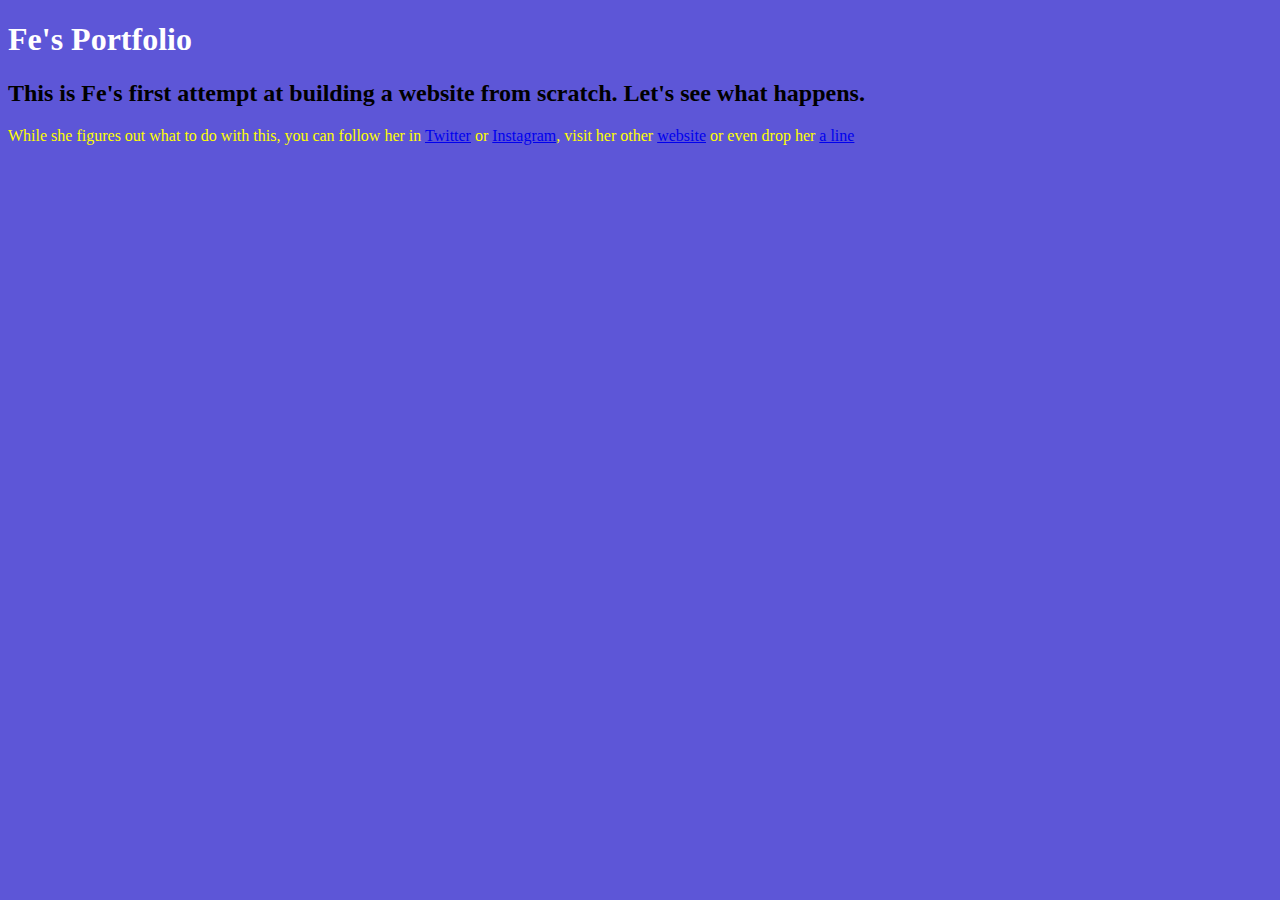
<file: unit_1/index.html>
<!DOCTYPE html>
<html>
<head>
	<link rel="stylesheet" type="text/css" href="css/style.css">
	<title>Fe's Portfolio</title>
</head>
<body>
	<h1>Fe's Portfolio</h1>
	<h2>This is Fe's first attempt at building a website from scratch. Let's see what happens.</h2>
	<p>While she figures out what to do with this, you can follow her in <a href="http://twitter.com/mfmartinez">Twitter</a> or <a href="http://instagram.com/mfmartinez">Instagram</a>, visit her other <a href="http://mfmartinez.com">website</a> or even drop her <a href="mailto:mfmartinez@gmail.com?subject=hello, fe!">a line</a></p>
</body>
</html>
</file>
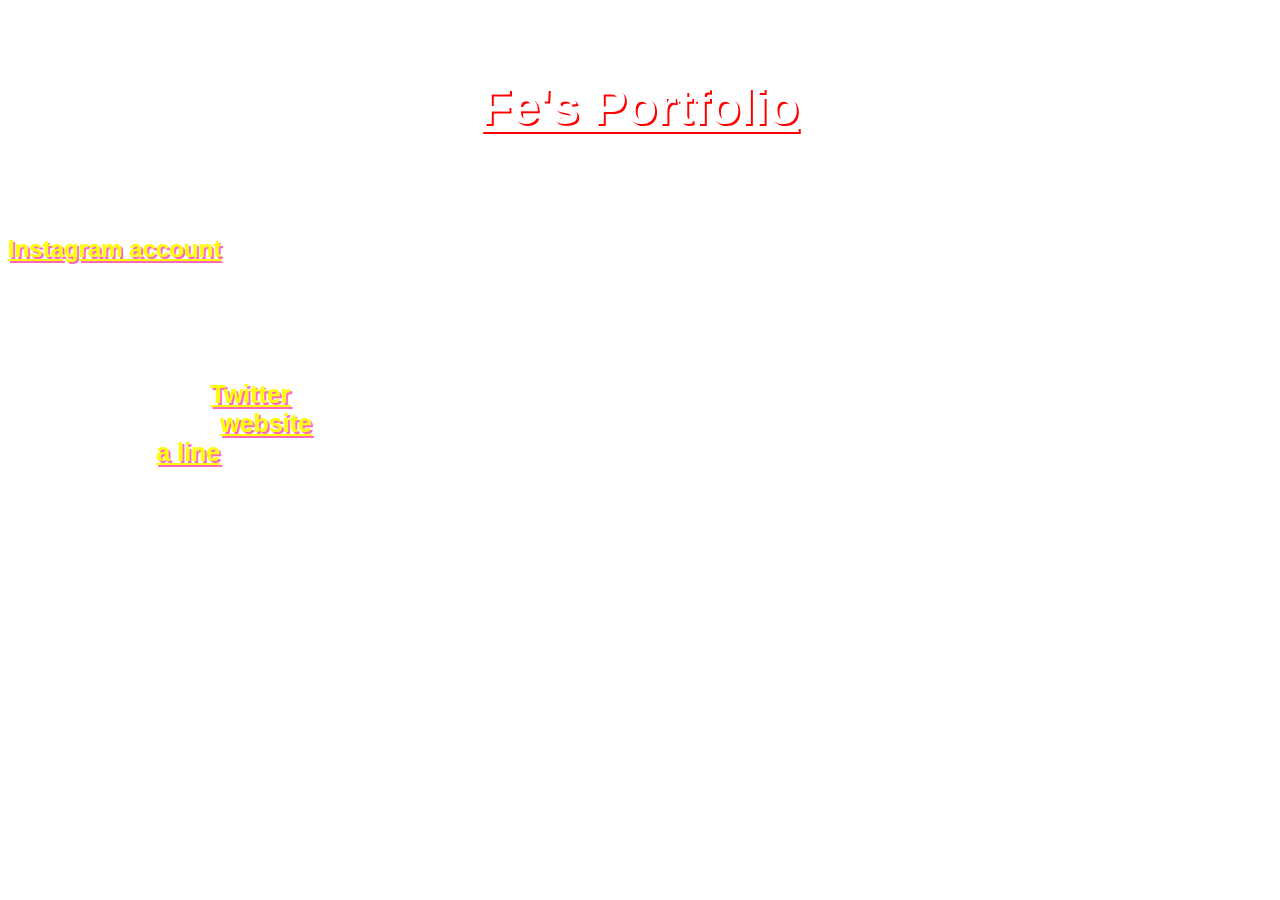
<file: unit_3/index.html>
<!DOCTYPE html>
<html>
<head>
	<link rel="stylesheet" type="text/css" href="css/style.css">
	<title>Fe's Portfolio</title>
</head>
<body>
	<br>
	<br>
	<h1>Fe's Portfolio</h1>
	<br>
	<h2>Welcome, human. This is my latest attempt at making a site where my photo portfolio can live (beyond my <a href="http://instagram.com/mfmartinez">Instagram account</a>).</h2>
	<br>
	<p>While she figures out how she can put together a kick-ass image gallery, you can:
	<ul> 
		<li>follow her on <a href="http://twitter.com/mfmartinez">Twitter</a></li>
		<li>visit her other <a href="http://mfmartinez.com">website</a></li>
		<li>drop her <a href="mailto:mfmartinez@gmail.com?subject=hello, fe!">a line</a></li></p>
</body>
</html>
</file>
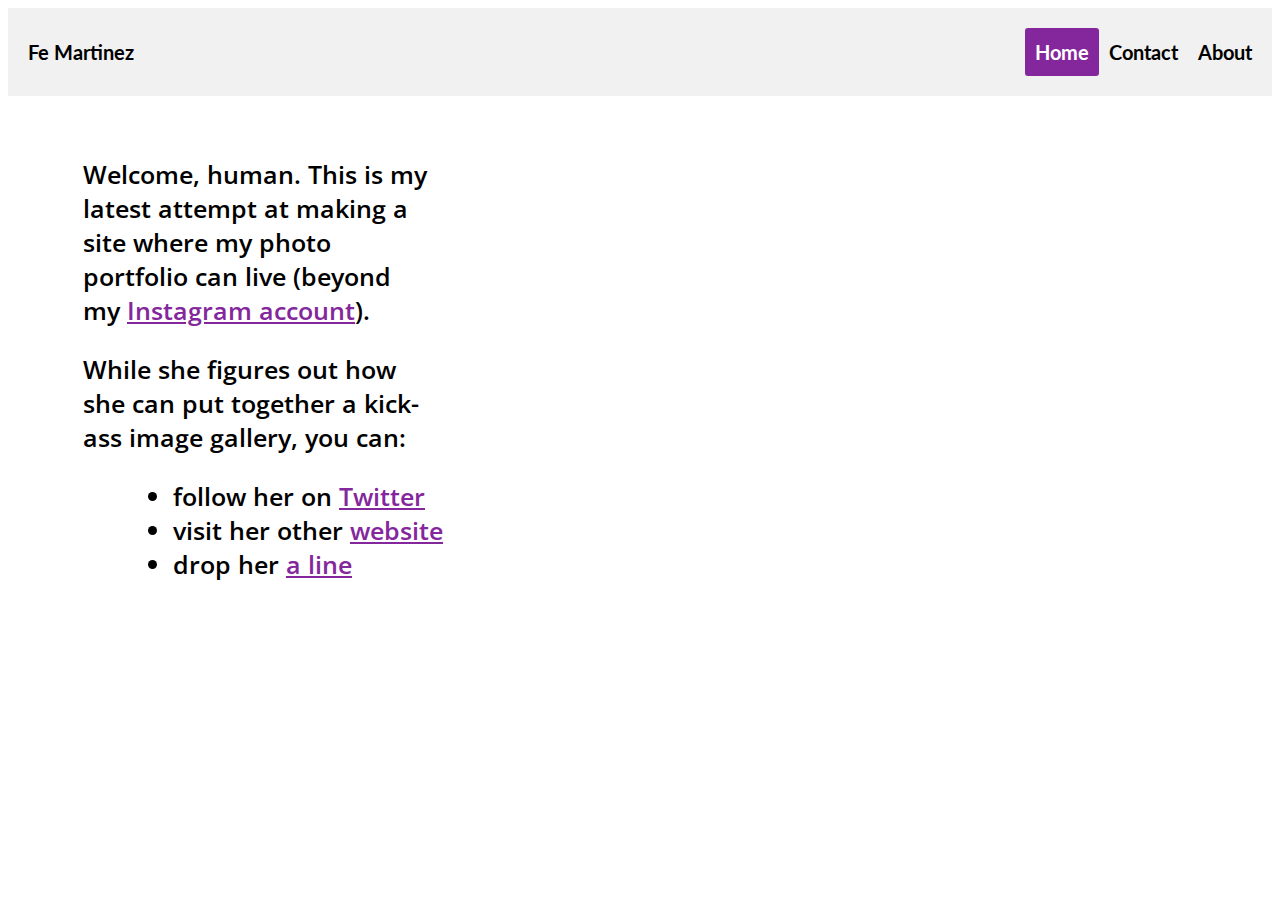
<file: unit_4/index.html>
<!DOCTYPE html>

<html>

<head>
	<link rel="stylesheet" type="text/css" href="css/style.css">
	<title>Fe's Portfolio</title>
</head>

<body>
	<header>
		 <div class="header">
  			<a href="#default">Fe Martinez</a>
  			<div class="header-right">
   				<a class="active" href="#home">Home</a>
    			<a href="#contact">Contact</a>
    			<a href="#about">About</a>
  			</div>
		</div> 
	</header>
	
	<br>
	<br>
	<p>Welcome, human. This is my latest attempt at making a site where my photo portfolio can live (beyond my <a href="http://instagram.com/mfmartinez">Instagram account</a>).</p>
	<p>While she figures out how she can put together a kick-ass image gallery, you can:</p>
	<ul> 
		<li>follow her on <a href="http://twitter.com/mfmartinez">Twitter</a></li>
		<li>visit her other <a href="http://mfmartinez.com">website</a></li>
		<li>drop her <a href="mailto:mfmartinez@gmail.com?subject=hello, fe!">a line</a></li></p>
	</ul>
</body>
</html>
</file>
<file: unit_1/css/style.css>
body {
	background-color: #5D56D7;
}

h1 {
	color: white;
}

p {
	color: yellow;
}
</file>
<file: unit_3/css/style.css>
body {
	background-image: url("https://static1.squarespace.com/static/575700033c44d8f0d395e454/5b368ea51ae6cf7111dd5942/5b4ccb828a922de0f2302297/1531759508012/Screen+Shot+2018-07-16+at+11.32.49+AM.png?format=2500w");
	background-size: cover;
	background-repeat: no-repeat;
	position: relative;

}

h1 {
	color: white;
	font-weight: bold;
	font-family: Helvetica;
	text-align: center;
	text-decoration: underline;
	font-size: 50px;
	text-shadow: 2px 2px #ff0000;
}

h2 {
	color: white;
	font-family: Helvetica;
}

p {
	color: white;
	font-family: Helvetica;	
	font-size: 25px;
	font-weight:600;
}

ul {
	color: white;
	font-family: Helvetica;	
	font-size: 25px;
	font-weight:600;
}

a {
	color: yellow;
	text-shadow: 2px 2px hotpink;
}
</file>
<file: unit_4/css/style.css>
@import url('https://fonts.googleapis.com/css?family=Lato|Open+Sans');

.header {
  overflow: hidden;
  background-color: #f1f1f1;
  padding: 20px 10px;
}

.header a {
  float: left;
  color: black;
  text-align: center;
  padding: 0.5em;
  text-decoration: none;
  font-size: 20px;
  line-height: 28px;
  border-radius: 3px;
  font-family: 'Lato', sans-serif;
  font-weight: bold;
}

.header a.logo {
  font-size: 25px;
  font-weight: bold;
 }

 .header a:hover {
  background-color: #e0cbe5;
  color: black;
}

 .header a.active {
  background-color: #84269c;
  color: white;
}

.header-right {
  float: right;
}

body {
	background-image: url("https://images.pexels.com/photos/988872/pexels-photo-988872.jpeg?auto=compress&cs=tinysrgb&dpr=2&h=750&w=1260");
	background-size: cover;
	background-repeat: no-repeat;
	position: relative;
}

p {
	color: 454343;
	font-family: 'Open Sans', sans-serif;	
	font-size: 25px;
	font-weight:600;
	max-width: 350px;
	margin-left: 3em;
}

ul {
	color: 454343;
	font-family: 'Open Sans', sans-serif;	
	font-size: 25px;
	font-weight:600;
	margin-left: 5em;
}

a {
	color: #84269c;
}
</file>
